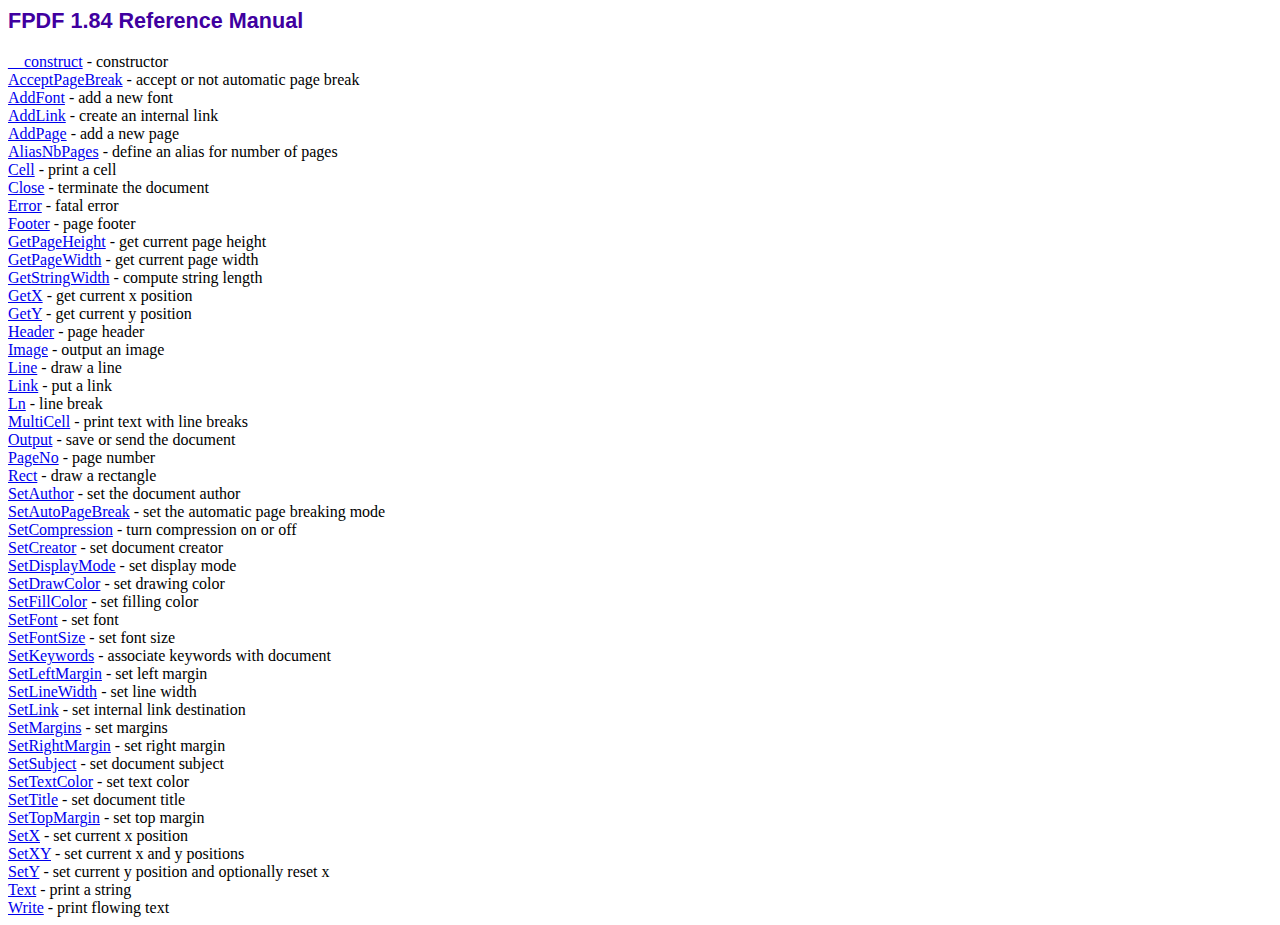
<file: PHP_EVA_1/Crear_PDF/fpdf184/doc/index.htm>
<!DOCTYPE html PUBLIC "-//W3C//DTD HTML 4.01 Transitional//EN">
<html>
<head>
<meta http-equiv="Content-Type" content="text/html; charset=ISO-8859-1">
<title>FPDF 1.84 Reference Manual</title>
<link type="text/css" rel="stylesheet" href="../fpdf.css">
</head>
<body>
<h1>FPDF 1.84 Reference Manual</h1>
<a href="__construct.htm">__construct</a> - constructor<br>
<a href="acceptpagebreak.htm">AcceptPageBreak</a> - accept or not automatic page break<br>
<a href="addfont.htm">AddFont</a> - add a new font<br>
<a href="addlink.htm">AddLink</a> - create an internal link<br>
<a href="addpage.htm">AddPage</a> - add a new page<br>
<a href="aliasnbpages.htm">AliasNbPages</a> - define an alias for number of pages<br>
<a href="cell.htm">Cell</a> - print a cell<br>
<a href="close.htm">Close</a> - terminate the document<br>
<a href="error.htm">Error</a> - fatal error<br>
<a href="footer.htm">Footer</a> - page footer<br>
<a href="getpageheight.htm">GetPageHeight</a> - get current page height<br>
<a href="getpagewidth.htm">GetPageWidth</a> - get current page width<br>
<a href="getstringwidth.htm">GetStringWidth</a> - compute string length<br>
<a href="getx.htm">GetX</a> - get current x position<br>
<a href="gety.htm">GetY</a> - get current y position<br>
<a href="header.htm">Header</a> - page header<br>
<a href="image.htm">Image</a> - output an image<br>
<a href="line.htm">Line</a> - draw a line<br>
<a href="link.htm">Link</a> - put a link<br>
<a href="ln.htm">Ln</a> - line break<br>
<a href="multicell.htm">MultiCell</a> - print text with line breaks<br>
<a href="output.htm">Output</a> - save or send the document<br>
<a href="pageno.htm">PageNo</a> - page number<br>
<a href="rect.htm">Rect</a> - draw a rectangle<br>
<a href="setauthor.htm">SetAuthor</a> - set the document author<br>
<a href="setautopagebreak.htm">SetAutoPageBreak</a> - set the automatic page breaking mode<br>
<a href="setcompression.htm">SetCompression</a> - turn compression on or off<br>
<a href="setcreator.htm">SetCreator</a> - set document creator<br>
<a href="setdisplaymode.htm">SetDisplayMode</a> - set display mode<br>
<a href="setdrawcolor.htm">SetDrawColor</a> - set drawing color<br>
<a href="setfillcolor.htm">SetFillColor</a> - set filling color<br>
<a href="setfont.htm">SetFont</a> - set font<br>
<a href="setfontsize.htm">SetFontSize</a> - set font size<br>
<a href="setkeywords.htm">SetKeywords</a> - associate keywords with document<br>
<a href="setleftmargin.htm">SetLeftMargin</a> - set left margin<br>
<a href="setlinewidth.htm">SetLineWidth</a> - set line width<br>
<a href="setlink.htm">SetLink</a> - set internal link destination<br>
<a href="setmargins.htm">SetMargins</a> - set margins<br>
<a href="setrightmargin.htm">SetRightMargin</a> - set right margin<br>
<a href="setsubject.htm">SetSubject</a> - set document subject<br>
<a href="settextcolor.htm">SetTextColor</a> - set text color<br>
<a href="settitle.htm">SetTitle</a> - set document title<br>
<a href="settopmargin.htm">SetTopMargin</a> - set top margin<br>
<a href="setx.htm">SetX</a> - set current x position<br>
<a href="setxy.htm">SetXY</a> - set current x and y positions<br>
<a href="sety.htm">SetY</a> - set current y position and optionally reset x<br>
<a href="text.htm">Text</a> - print a string<br>
<a href="write.htm">Write</a> - print flowing text<br>
</body>
</html>
</file>
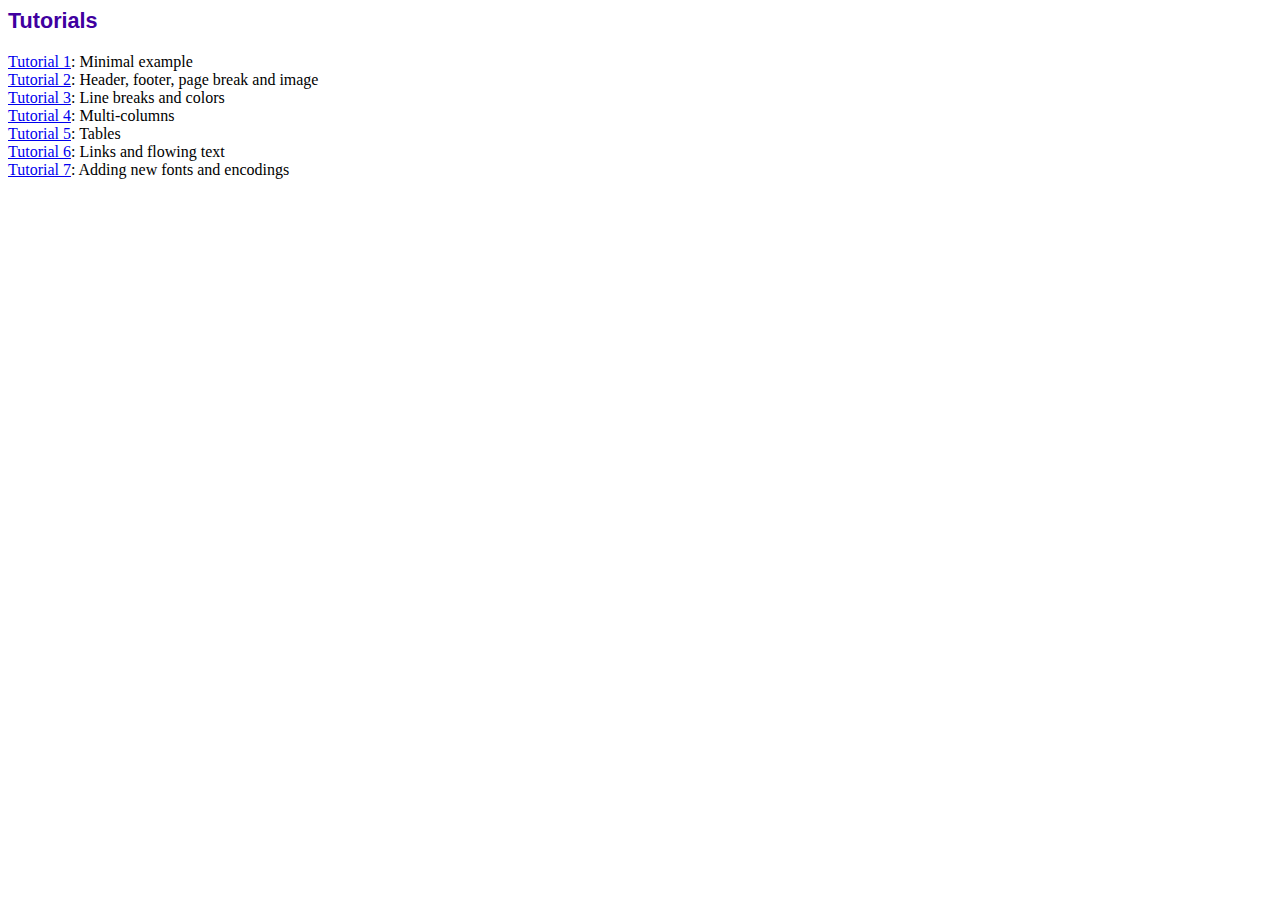
<file: PHP_EVA_1/Crear_PDF/fpdf184/tutorial/index.htm>
<!DOCTYPE html PUBLIC "-//W3C//DTD HTML 4.01 Transitional//EN">
<html>
<head>
<meta http-equiv="Content-Type" content="text/html; charset=ISO-8859-1">
<title>Tutorials</title>
<link type="text/css" rel="stylesheet" href="../fpdf.css">
</head>
<body>
<h1>Tutorials</h1>
<ul style="list-style-type:none; margin-left:0; padding-left:0">
<li><a href="tuto1.htm">Tutorial 1</a>: Minimal example</li>
<li><a href="tuto2.htm">Tutorial 2</a>: Header, footer, page break and image</li>
<li><a href="tuto3.htm">Tutorial 3</a>: Line breaks and colors</li>
<li><a href="tuto4.htm">Tutorial 4</a>: Multi-columns</li>
<li><a href="tuto5.htm">Tutorial 5</a>: Tables</li>
<li><a href="tuto6.htm">Tutorial 6</a>: Links and flowing text</li>
<li><a href="tuto7.htm">Tutorial 7</a>: Adding new fonts and encodings</li>
</ul>
</body>
</html>
</file>
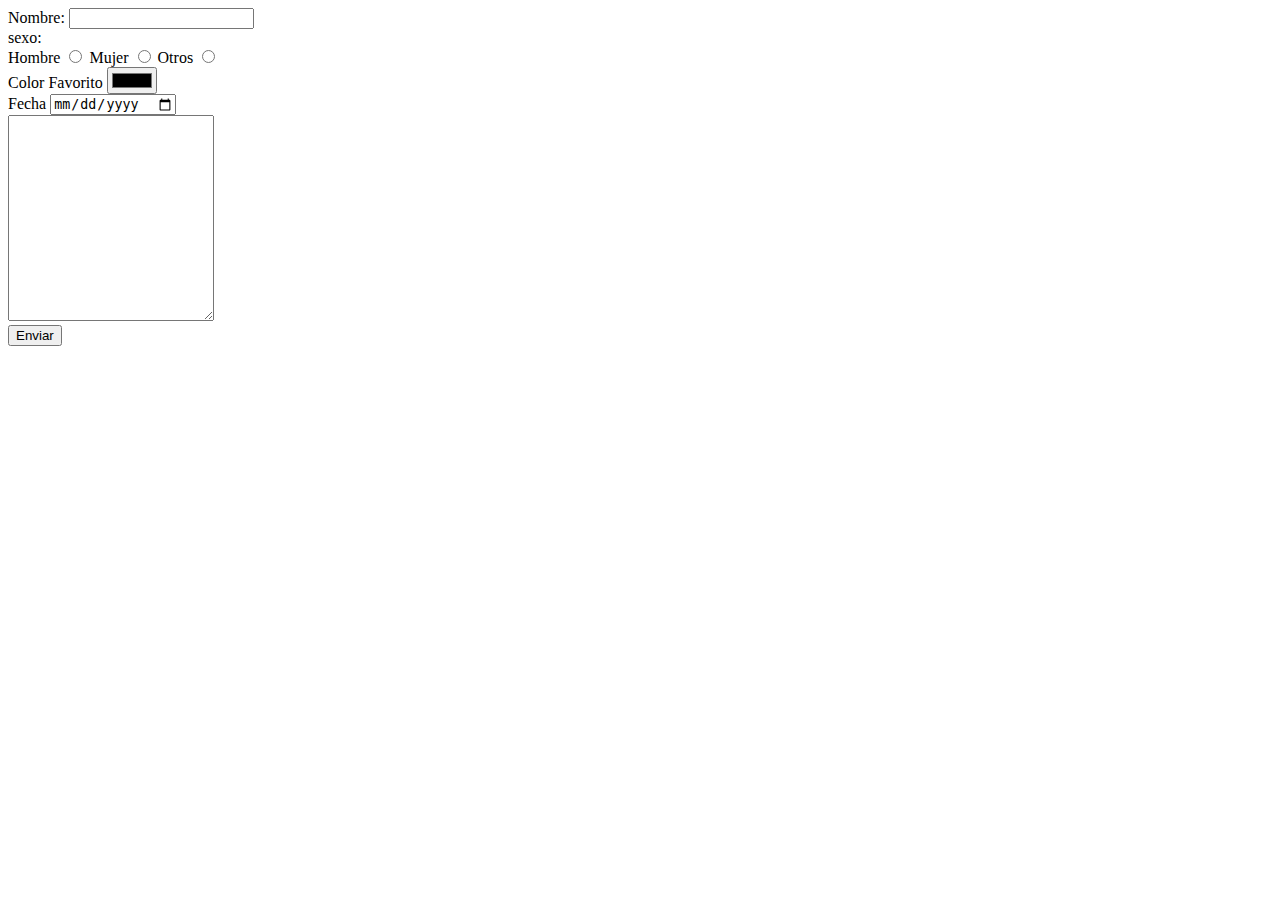
<file: Ejemplos_Pruebas/Formularios/formulario.html>
<!DOCTYPE html>
<html lang="en">
<head>
    <meta charset="UTF-8">
    <meta http-equiv="X-UA-Compatible" content="IE=edge">
    <meta name="viewport" content="width=device-width, initial-scale=1.0">
    <title>Document</title>
</head>
<body>
        <form action="" method="get">
            Nombre: <input type="text" name="nombre" value="" id="nombre"/><br>
            <label>sexo:<br>
                    Hombre <input type="radio" name="sexo" value="">
                    Mujer <input type="radio" name="sexo" value="">
                    Otros <input type="radio" name="sexo" value="">
            </label><br>
            Color Favorito <input type="color" name="colorFavorito" value=""><br>
            Fecha <input type="date" name="Fechas" value=""><br>
            <Textarea style="width:200px; height:200px;"></Textarea><br>
            <input type="submit" value="Enviar">
        </form>
</body>
</html>
</file>
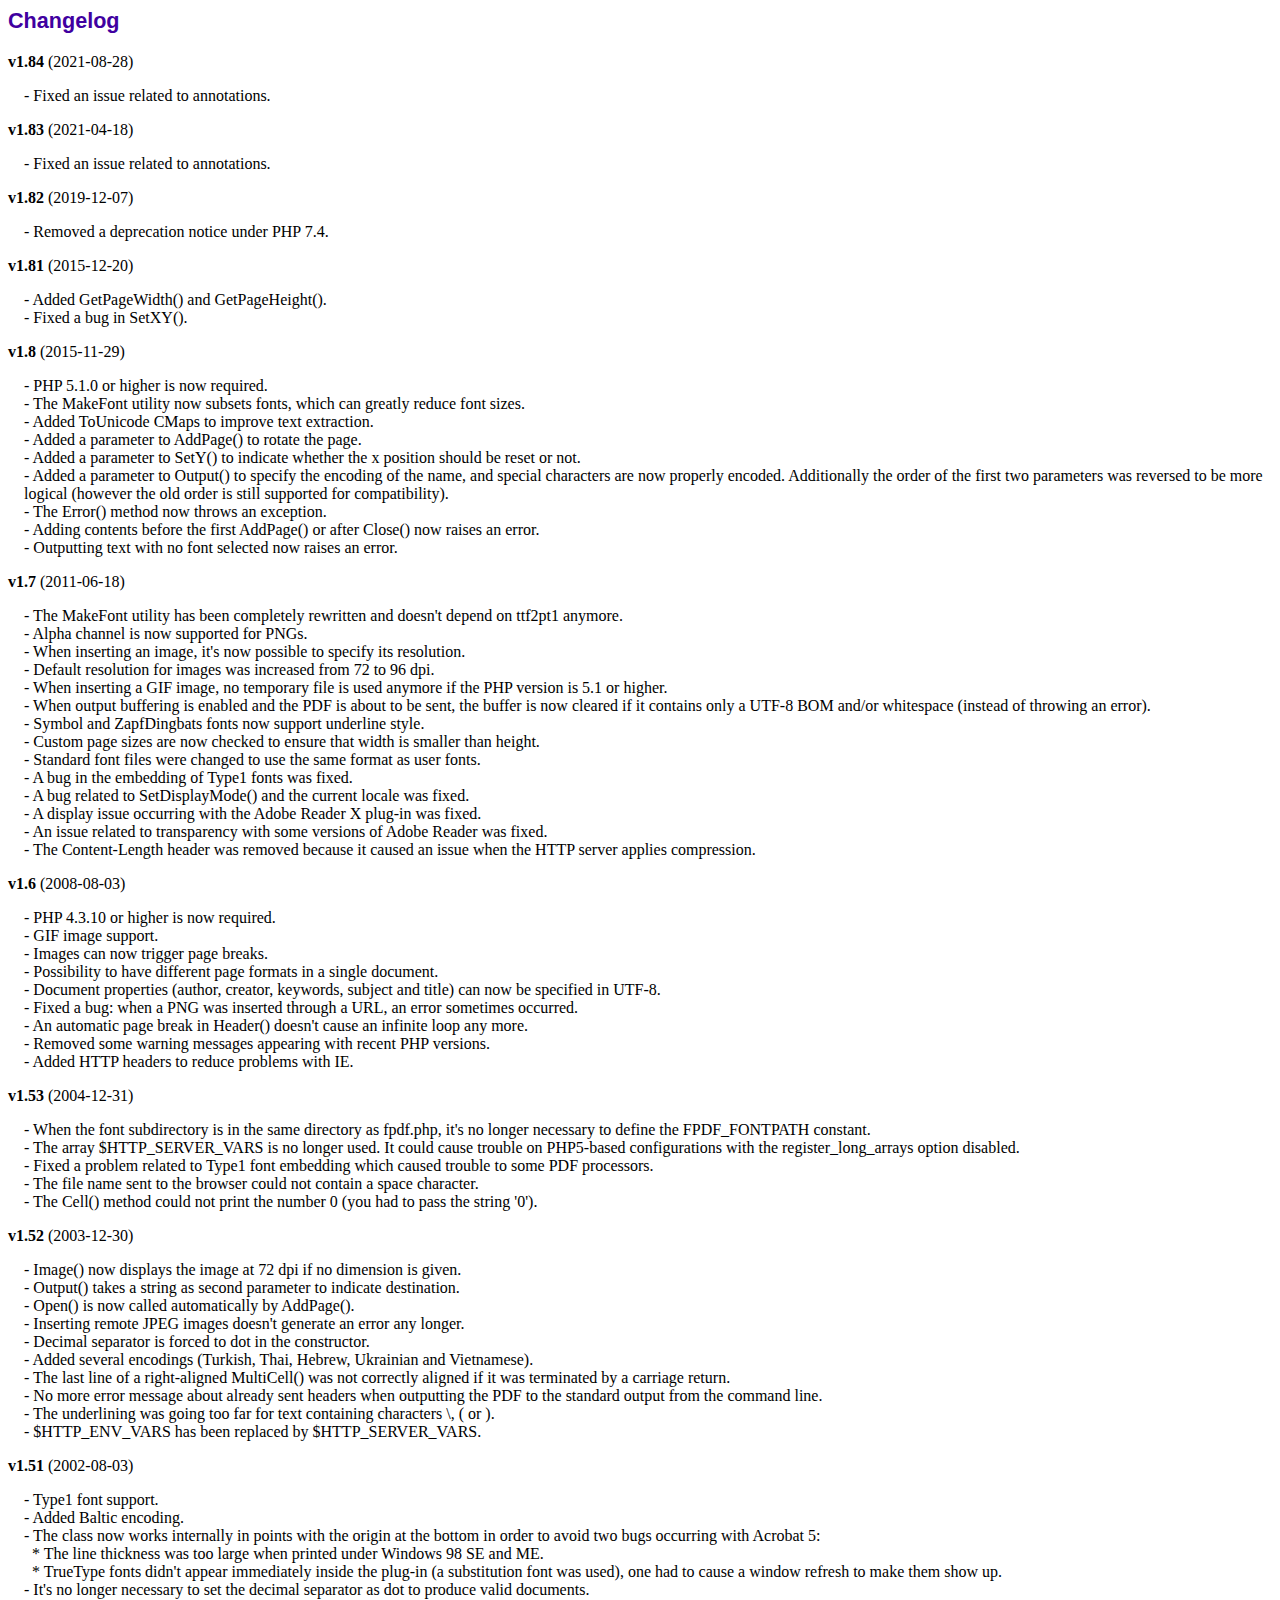
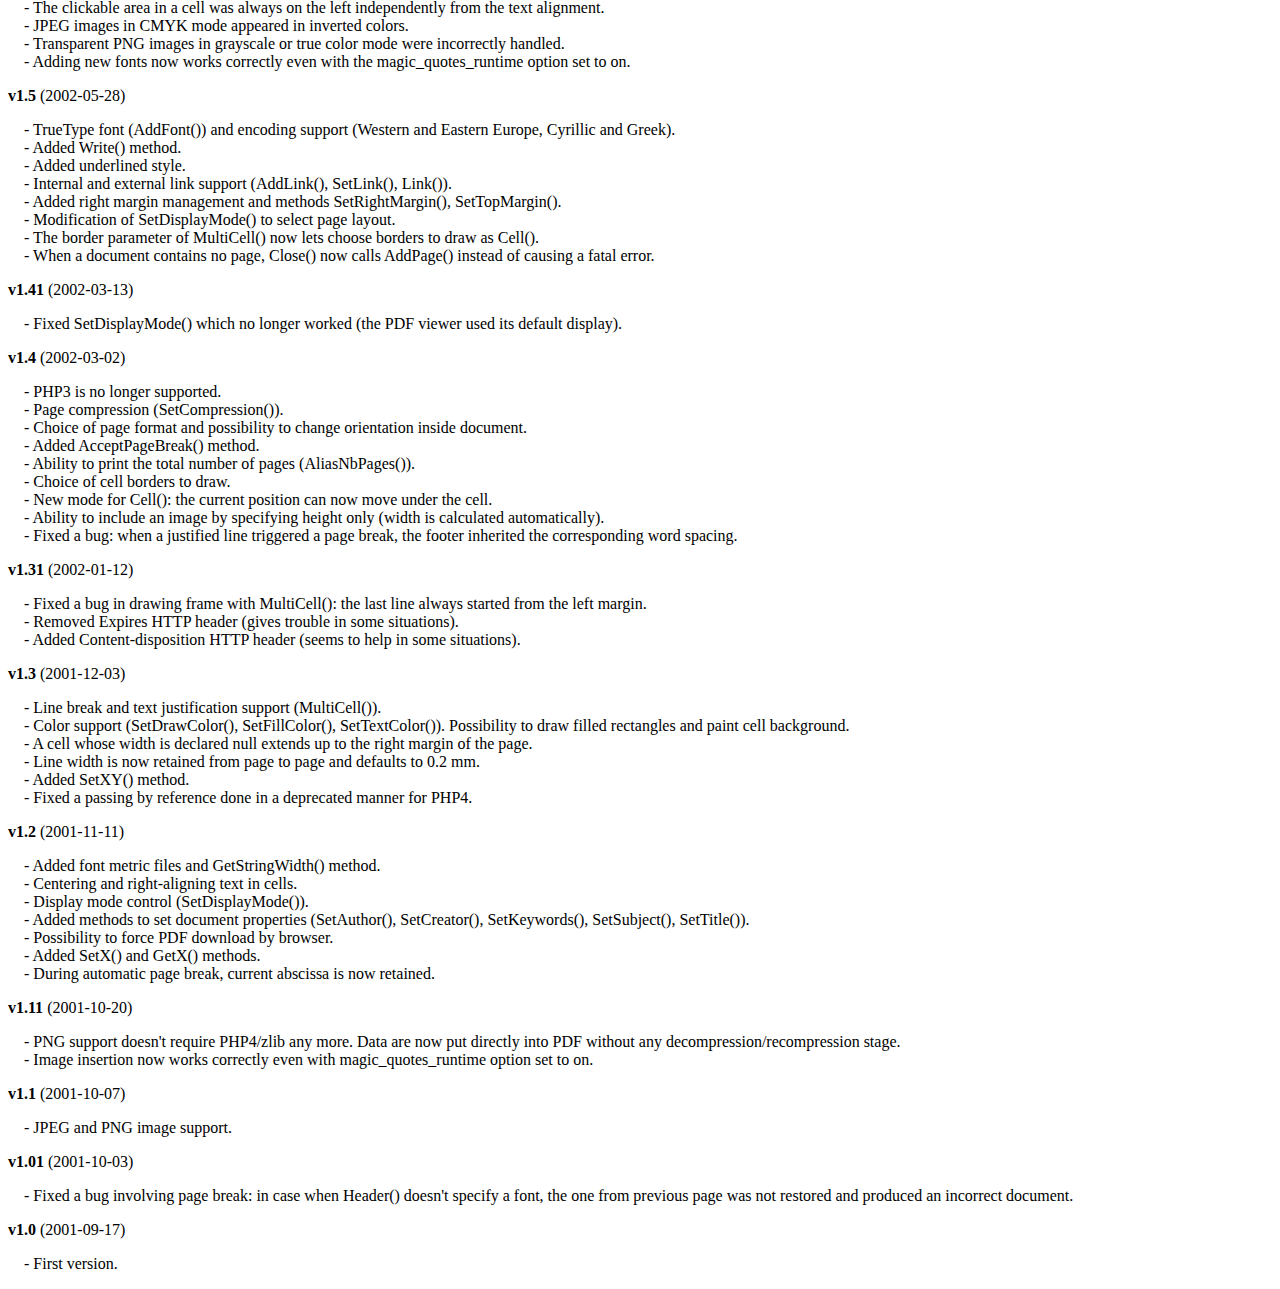
<file: PHP_EVA_1/Crear_PDF/fpdf184/changelog.htm>
<!DOCTYPE html PUBLIC "-//W3C//DTD HTML 4.01 Transitional//EN">
<html>
<head>
<meta http-equiv="Content-Type" content="text/html; charset=ISO-8859-1">
<title>Changelog</title>
<link type="text/css" rel="stylesheet" href="fpdf.css">
<style type="text/css">
dd {margin:1em 0 1em 1em}
</style>
</head>
<body>
<h1>Changelog</h1>
<dl>
<dt><strong>v1.84</strong> (2021-08-28)</dt>
<dd>
- Fixed an issue related to annotations.<br>
</dd>
<dt><strong>v1.83</strong> (2021-04-18)</dt>
<dd>
- Fixed an issue related to annotations.<br>
</dd>
<dt><strong>v1.82</strong> (2019-12-07)</dt>
<dd>
- Removed a deprecation notice under PHP 7.4.<br>
</dd>
<dt><strong>v1.81</strong> (2015-12-20)</dt>
<dd>
- Added GetPageWidth() and GetPageHeight().<br>
- Fixed a bug in SetXY().<br>
</dd>
<dt><strong>v1.8</strong> (2015-11-29)</dt>
<dd>
- PHP 5.1.0 or higher is now required.<br>
- The MakeFont utility now subsets fonts, which can greatly reduce font sizes.<br>
- Added ToUnicode CMaps to improve text extraction.<br>
- Added a parameter to AddPage() to rotate the page.<br>
- Added a parameter to SetY() to indicate whether the x position should be reset or not.<br>
- Added a parameter to Output() to specify the encoding of the name, and special characters are now properly encoded. Additionally the order of the first two parameters was reversed to be more logical (however the old order is still supported for compatibility).<br>
- The Error() method now throws an exception.<br>
- Adding contents before the first AddPage() or after Close() now raises an error.<br>
- Outputting text with no font selected now raises an error.<br>
</dd>
<dt><strong>v1.7</strong> (2011-06-18)</dt>
<dd>
- The MakeFont utility has been completely rewritten and doesn't depend on ttf2pt1 anymore.<br>
- Alpha channel is now supported for PNGs.<br>
- When inserting an image, it's now possible to specify its resolution.<br>
- Default resolution for images was increased from 72 to 96 dpi.<br>
- When inserting a GIF image, no temporary file is used anymore if the PHP version is 5.1 or higher.<br>
- When output buffering is enabled and the PDF is about to be sent, the buffer is now cleared if it contains only a UTF-8 BOM and/or whitespace (instead of throwing an error).<br>
- Symbol and ZapfDingbats fonts now support underline style.<br>
- Custom page sizes are now checked to ensure that width is smaller than height.<br>
- Standard font files were changed to use the same format as user fonts.<br>
- A bug in the embedding of Type1 fonts was fixed.<br>
- A bug related to SetDisplayMode() and the current locale was fixed.<br>
- A display issue occurring with the Adobe Reader X plug-in was fixed.<br>
- An issue related to transparency with some versions of Adobe Reader was fixed.<br>
- The Content-Length header was removed because it caused an issue when the HTTP server applies compression.<br>
</dd>
<dt><strong>v1.6</strong> (2008-08-03)</dt>
<dd>
- PHP 4.3.10 or higher is now required.<br>
- GIF image support.<br>
- Images can now trigger page breaks.<br>
- Possibility to have different page formats in a single document.<br>
- Document properties (author, creator, keywords, subject and title) can now be specified in UTF-8.<br>
- Fixed a bug: when a PNG was inserted through a URL, an error sometimes occurred.<br>
- An automatic page break in Header() doesn't cause an infinite loop any more.<br>
- Removed some warning messages appearing with recent PHP versions.<br>
- Added HTTP headers to reduce problems with IE.<br>
</dd>
<dt><strong>v1.53</strong> (2004-12-31)</dt>
<dd>
- When the font subdirectory is in the same directory as fpdf.php, it's no longer necessary to define the FPDF_FONTPATH constant.<br>
- The array $HTTP_SERVER_VARS is no longer used. It could cause trouble on PHP5-based configurations with the register_long_arrays option disabled.<br>
- Fixed a problem related to Type1 font embedding which caused trouble to some PDF processors.<br>
- The file name sent to the browser could not contain a space character.<br>
- The Cell() method could not print the number 0 (you had to pass the string '0').<br>
</dd>
<dt><strong>v1.52</strong> (2003-12-30)</dt>
<dd>
- Image() now displays the image at 72 dpi if no dimension is given.<br>
- Output() takes a string as second parameter to indicate destination.<br>
- Open() is now called automatically by AddPage().<br>
- Inserting remote JPEG images doesn't generate an error any longer.<br>
- Decimal separator is forced to dot in the constructor.<br>
- Added several encodings (Turkish, Thai, Hebrew, Ukrainian and Vietnamese).<br>
- The last line of a right-aligned MultiCell() was not correctly aligned if it was terminated by a carriage return.<br>
- No more error message about already sent headers when outputting the PDF to the standard output from the command line.<br>
- The underlining was going too far for text containing characters \, ( or ).<br>
- $HTTP_ENV_VARS has been replaced by $HTTP_SERVER_VARS.<br>
</dd>
<dt><strong>v1.51</strong> (2002-08-03)</dt>
<dd>
- Type1 font support.<br>
- Added Baltic encoding.<br>
- The class now works internally in points with the origin at the bottom in order to avoid two bugs occurring with Acrobat 5:<br>&nbsp;&nbsp;* The line thickness was too large when printed under Windows 98 SE and ME.<br>&nbsp;&nbsp;* TrueType fonts didn't appear immediately inside the plug-in (a substitution font was used), one had to cause a window refresh to make them show up.<br>
- It's no longer necessary to set the decimal separator as dot to produce valid documents.<br>
- The clickable area in a cell was always on the left independently from the text alignment.<br>
- JPEG images in CMYK mode appeared in inverted colors.<br>
- Transparent PNG images in grayscale or true color mode were incorrectly handled.<br>
- Adding new fonts now works correctly even with the magic_quotes_runtime option set to on.<br>
</dd>
<dt><strong>v1.5</strong> (2002-05-28)</dt>
<dd>
- TrueType font (AddFont()) and encoding support (Western and Eastern Europe, Cyrillic and Greek).<br>
- Added Write() method.<br>
- Added underlined style.<br>
- Internal and external link support (AddLink(), SetLink(), Link()).<br>
- Added right margin management and methods SetRightMargin(), SetTopMargin().<br>
- Modification of SetDisplayMode() to select page layout.<br>
- The border parameter of MultiCell() now lets choose borders to draw as Cell().<br>
- When a document contains no page, Close() now calls AddPage() instead of causing a fatal error.<br>
</dd>
<dt><strong>v1.41</strong> (2002-03-13)</dt>
<dd>
- Fixed SetDisplayMode() which no longer worked (the PDF viewer used its default display).<br>
</dd>
<dt><strong>v1.4</strong> (2002-03-02)</dt>
<dd>
- PHP3 is no longer supported.<br>
- Page compression (SetCompression()).<br>
- Choice of page format and possibility to change orientation inside document.<br>
- Added AcceptPageBreak() method.<br>
- Ability to print the total number of pages (AliasNbPages()).<br>
- Choice of cell borders to draw.<br>
- New mode for Cell(): the current position can now move under the cell.<br>
- Ability to include an image by specifying height only (width is calculated automatically).<br>
- Fixed a bug: when a justified line triggered a page break, the footer inherited the corresponding word spacing.<br>
</dd>
<dt><strong>v1.31</strong> (2002-01-12)</dt>
<dd>
- Fixed a bug in drawing frame with MultiCell(): the last line always started from the left margin.<br>
- Removed Expires HTTP header (gives trouble in some situations).<br>
- Added Content-disposition HTTP header (seems to help in some situations).<br>
</dd>
<dt><strong>v1.3</strong> (2001-12-03)</dt>
<dd>
- Line break and text justification support (MultiCell()).<br>
- Color support (SetDrawColor(), SetFillColor(), SetTextColor()). Possibility to draw filled rectangles and paint cell background.<br>
- A cell whose width is declared null extends up to the right margin of the page.<br>
- Line width is now retained from page to page and defaults to 0.2 mm.<br>
- Added SetXY() method.<br>
- Fixed a passing by reference done in a deprecated manner for PHP4.<br>
</dd>
<dt><strong>v1.2</strong> (2001-11-11)</dt>
<dd>
- Added font metric files and GetStringWidth() method.<br>
- Centering and right-aligning text in cells.<br>
- Display mode control (SetDisplayMode()).<br>
- Added methods to set document properties (SetAuthor(), SetCreator(), SetKeywords(), SetSubject(), SetTitle()).<br>
- Possibility to force PDF download by browser.<br>
- Added SetX() and GetX() methods.<br>
- During automatic page break, current abscissa is now retained.<br>
</dd>
<dt><strong>v1.11</strong> (2001-10-20)</dt>
<dd>
- PNG support doesn't require PHP4/zlib any more. Data are now put directly into PDF without any decompression/recompression stage.<br>
- Image insertion now works correctly even with magic_quotes_runtime option set to on.<br>
</dd>
<dt><strong>v1.1</strong> (2001-10-07)</dt>
<dd>
- JPEG and PNG image support.<br>
</dd>
<dt><strong>v1.01</strong> (2001-10-03)</dt>
<dd>
- Fixed a bug involving page break: in case when Header() doesn't specify a font, the one from previous page was not restored and produced an incorrect document.<br>
</dd>
<dt><strong>v1.0</strong> (2001-09-17)</dt>
<dd>
- First version.<br>
</dd>
</dl>
</body>
</html>
</file>
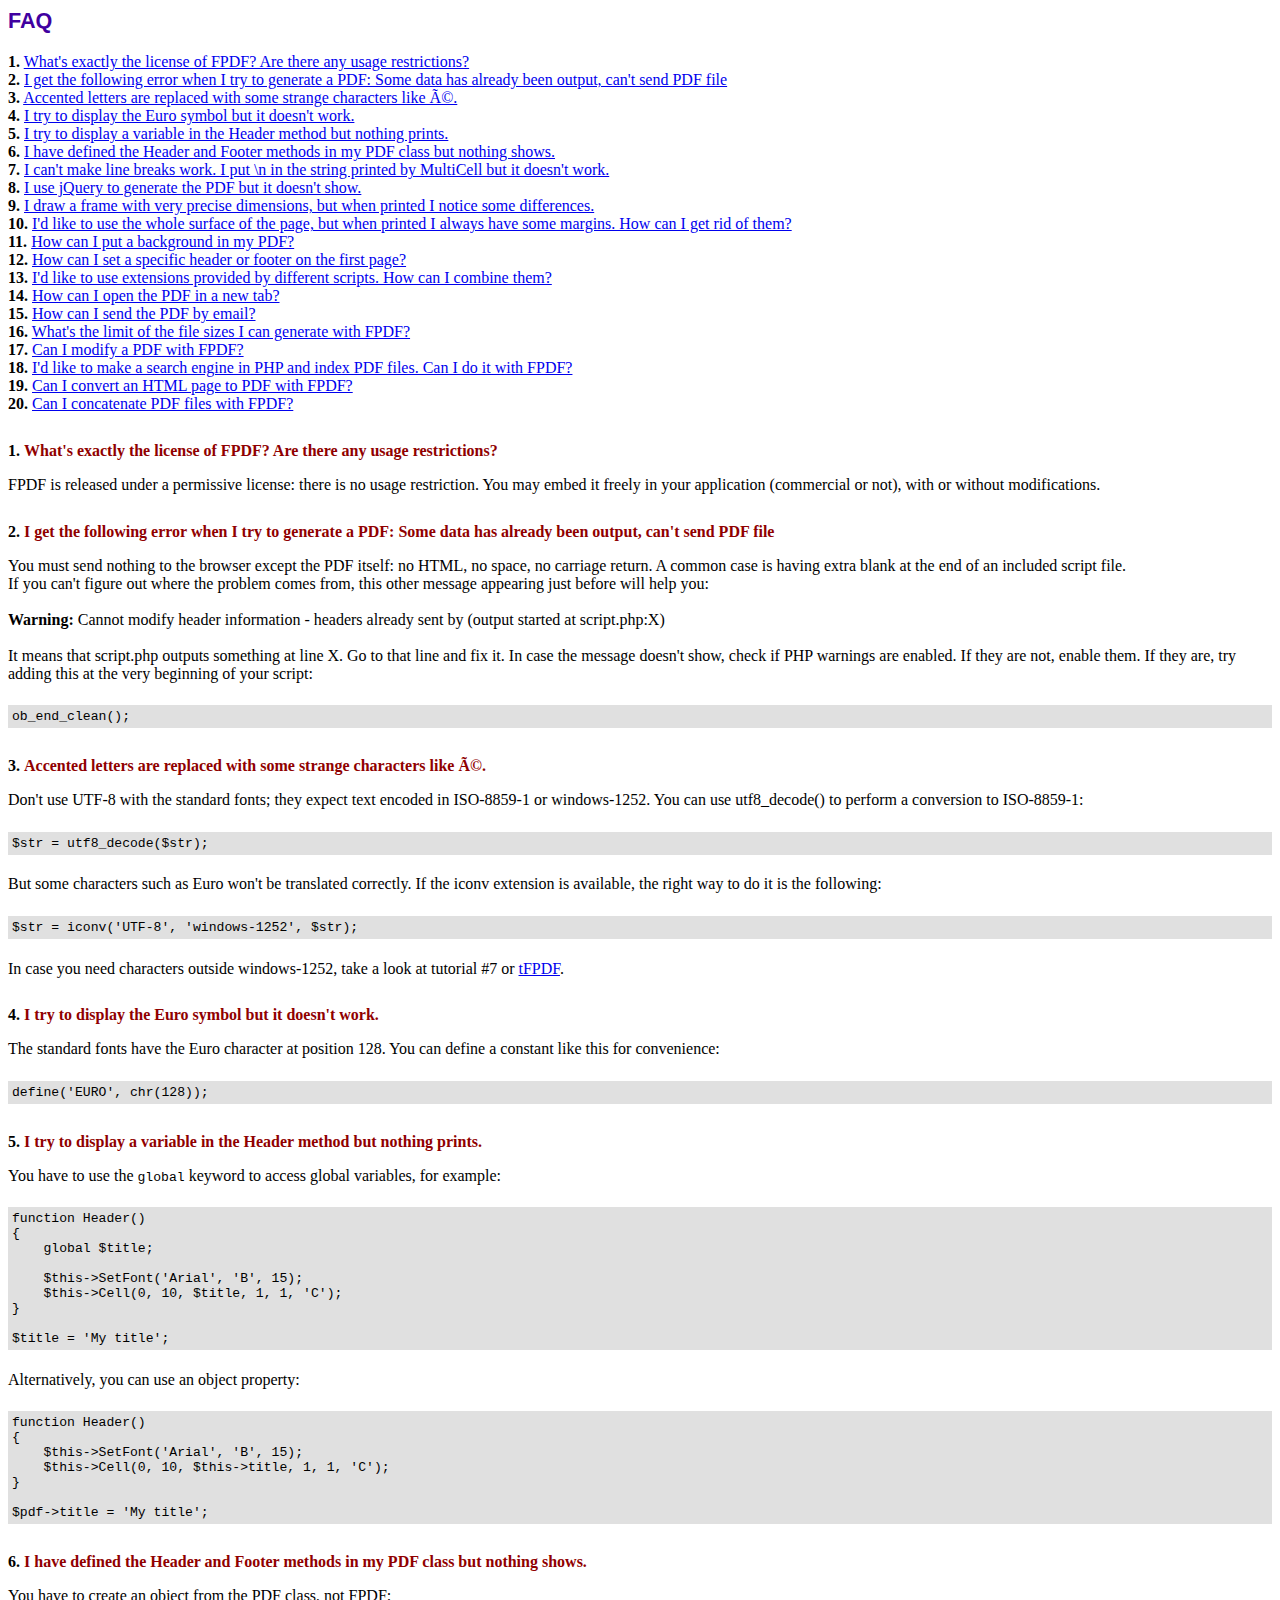
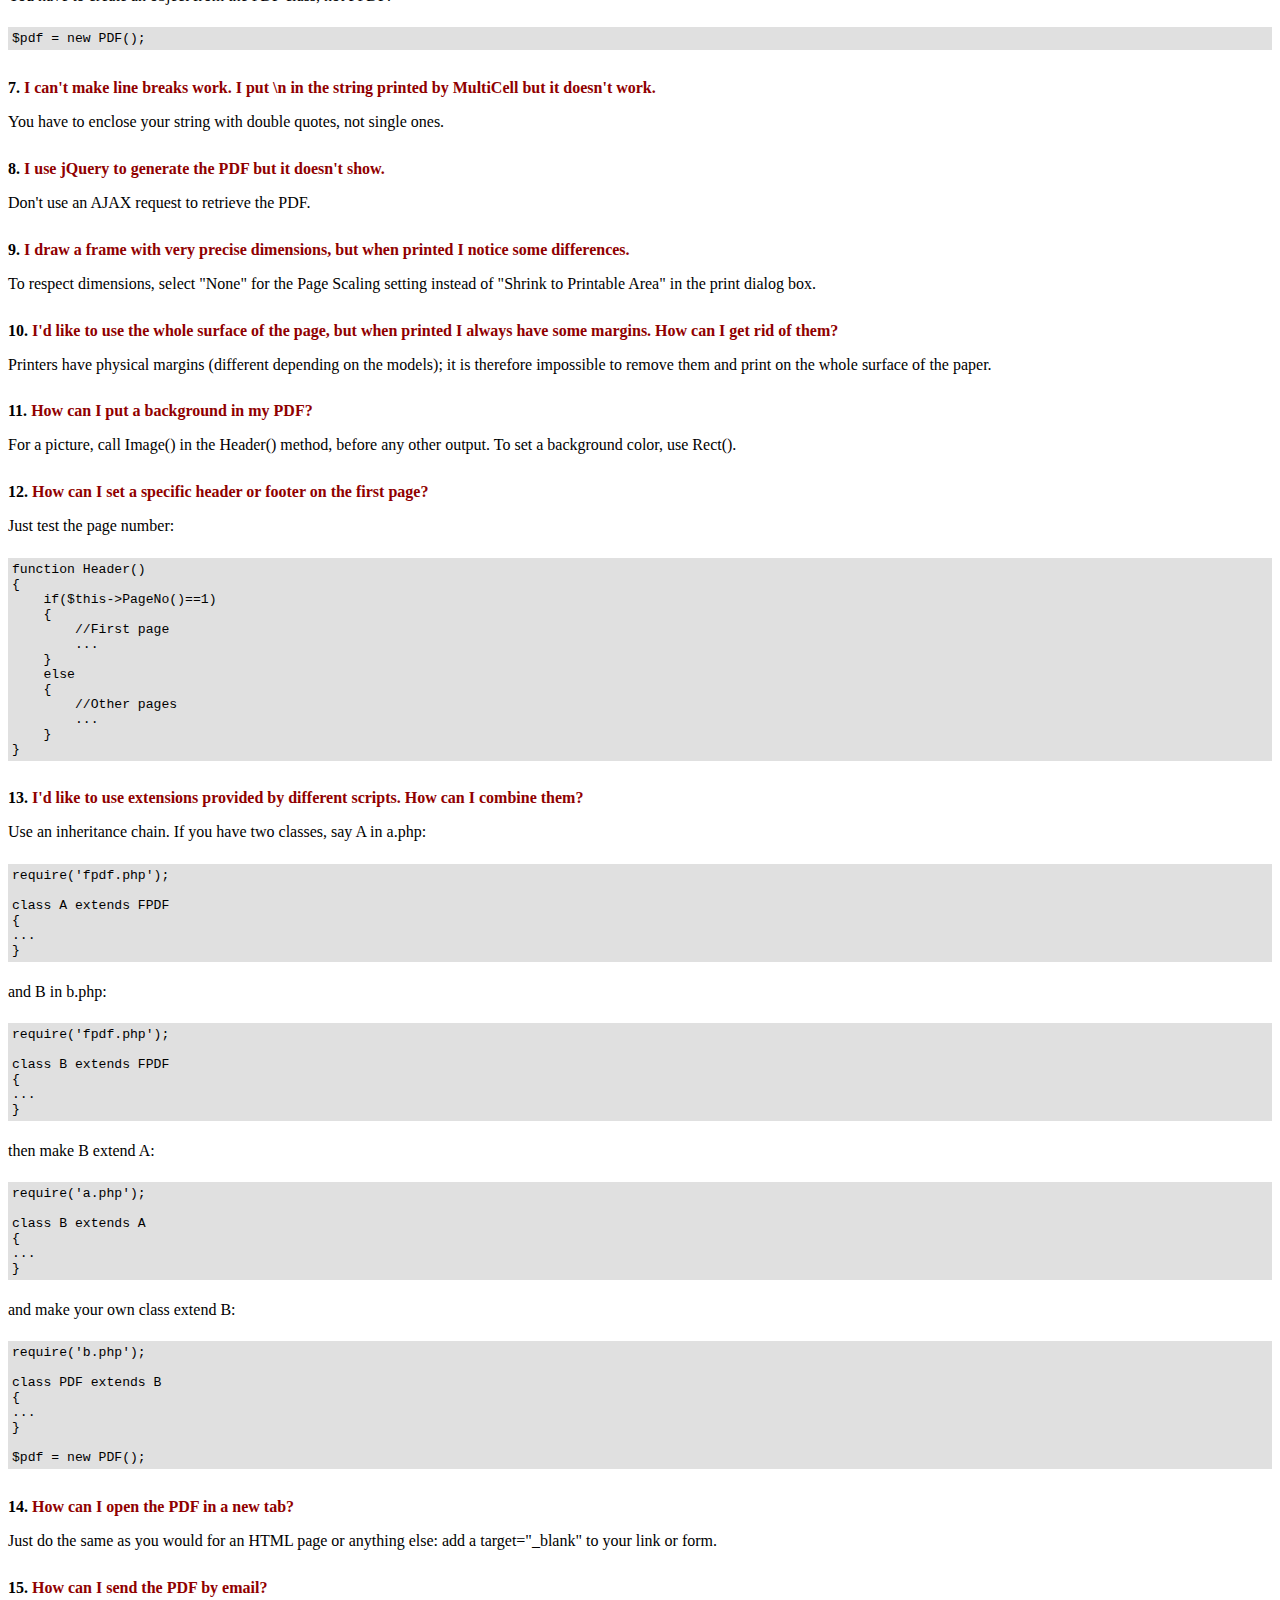
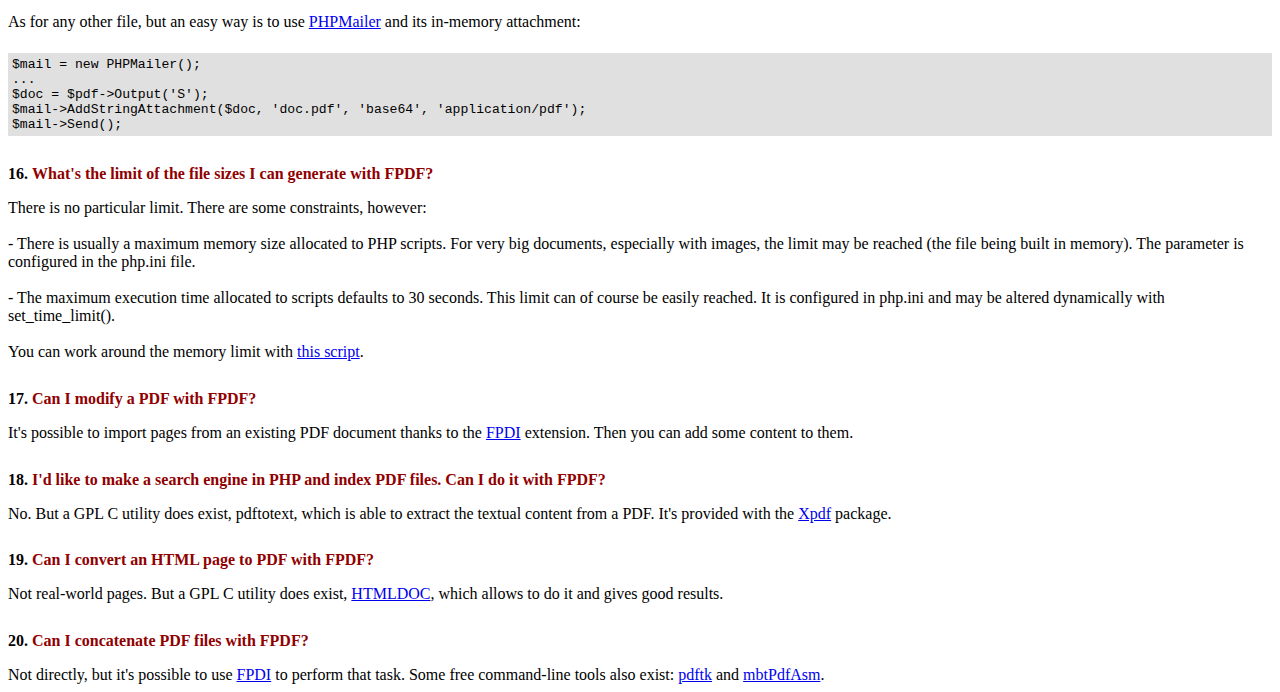
<file: PHP_EVA_1/Crear_PDF/fpdf184/FAQ.htm>
<!DOCTYPE html PUBLIC "-//W3C//DTD HTML 4.01 Transitional//EN">
<html>
<head>
<meta http-equiv="Content-Type" content="text/html; charset=ISO-8859-1">
<title>FAQ</title>
<link type="text/css" rel="stylesheet" href="fpdf.css">
<style type="text/css">
ul {list-style-type:none; margin:0; padding:0}
ul#answers li {margin-top:1.8em}
.question {font-weight:bold; color:#900000}
</style>
</head>
<body>
<h1>FAQ</h1>
<ul>
<li><b>1.</b> <a href='#q1'>What's exactly the license of FPDF? Are there any usage restrictions?</a></li>
<li><b>2.</b> <a href='#q2'>I get the following error when I try to generate a PDF: Some data has already been output, can't send PDF file</a></li>
<li><b>3.</b> <a href='#q3'>Accented letters are replaced with some strange characters like é.</a></li>
<li><b>4.</b> <a href='#q4'>I try to display the Euro symbol but it doesn't work.</a></li>
<li><b>5.</b> <a href='#q5'>I try to display a variable in the Header method but nothing prints.</a></li>
<li><b>6.</b> <a href='#q6'>I have defined the Header and Footer methods in my PDF class but nothing shows.</a></li>
<li><b>7.</b> <a href='#q7'>I can't make line breaks work. I put \n in the string printed by MultiCell but it doesn't work.</a></li>
<li><b>8.</b> <a href='#q8'>I use jQuery to generate the PDF but it doesn't show.</a></li>
<li><b>9.</b> <a href='#q9'>I draw a frame with very precise dimensions, but when printed I notice some differences.</a></li>
<li><b>10.</b> <a href='#q10'>I'd like to use the whole surface of the page, but when printed I always have some margins. How can I get rid of them?</a></li>
<li><b>11.</b> <a href='#q11'>How can I put a background in my PDF?</a></li>
<li><b>12.</b> <a href='#q12'>How can I set a specific header or footer on the first page?</a></li>
<li><b>13.</b> <a href='#q13'>I'd like to use extensions provided by different scripts. How can I combine them?</a></li>
<li><b>14.</b> <a href='#q14'>How can I open the PDF in a new tab?</a></li>
<li><b>15.</b> <a href='#q15'>How can I send the PDF by email?</a></li>
<li><b>16.</b> <a href='#q16'>What's the limit of the file sizes I can generate with FPDF?</a></li>
<li><b>17.</b> <a href='#q17'>Can I modify a PDF with FPDF?</a></li>
<li><b>18.</b> <a href='#q18'>I'd like to make a search engine in PHP and index PDF files. Can I do it with FPDF?</a></li>
<li><b>19.</b> <a href='#q19'>Can I convert an HTML page to PDF with FPDF?</a></li>
<li><b>20.</b> <a href='#q20'>Can I concatenate PDF files with FPDF?</a></li>
</ul>

<ul id='answers'>
<li id='q1'>
<p><b>1.</b> <span class='question'>What's exactly the license of FPDF? Are there any usage restrictions?</span></p>
FPDF is released under a permissive license: there is no usage restriction. You may embed it
freely in your application (commercial or not), with or without modifications.
</li>

<li id='q2'>
<p><b>2.</b> <span class='question'>I get the following error when I try to generate a PDF: Some data has already been output, can't send PDF file</span></p>
You must send nothing to the browser except the PDF itself: no HTML, no space, no carriage return. A common
case is having extra blank at the end of an included script file.<br>
If you can't figure out where the problem comes from, this other message appearing just before will help you:<br>
<br>
<b>Warning:</b> Cannot modify header information - headers already sent by (output started at script.php:X)<br>
<br>
It means that script.php outputs something at line X. Go to that line and fix it.
In case the message doesn't show, check if PHP warnings are enabled. If they are not, enable them. If they are,
try adding this at the very beginning of your script:
<div class="doc-source">
<pre><code>ob_end_clean();</code></pre>
</div>
</li>

<li id='q3'>
<p><b>3.</b> <span class='question'>Accented letters are replaced with some strange characters like é.</span></p>
Don't use UTF-8 with the standard fonts; they expect text encoded in ISO-8859-1 or windows-1252.
You can use utf8_decode() to perform a conversion to ISO-8859-1:
<div class="doc-source">
<pre><code>$str = utf8_decode($str);</code></pre>
</div>
But some characters such as Euro won't be translated correctly. If the iconv extension is available, the
right way to do it is the following:
<div class="doc-source">
<pre><code>$str = iconv('UTF-8', 'windows-1252', $str);</code></pre>
</div>
In case you need characters outside windows-1252, take a look at tutorial #7 or
<a href="http://www.fpdf.org/?go=script&amp;id=92" target="_blank">tFPDF</a>.
</li>

<li id='q4'>
<p><b>4.</b> <span class='question'>I try to display the Euro symbol but it doesn't work.</span></p>
The standard fonts have the Euro character at position 128. You can define a constant like this
for convenience:
<div class="doc-source">
<pre><code>define('EURO', chr(128));</code></pre>
</div>
</li>

<li id='q5'>
<p><b>5.</b> <span class='question'>I try to display a variable in the Header method but nothing prints.</span></p>
You have to use the <code>global</code> keyword to access global variables, for example:
<div class="doc-source">
<pre><code>function Header()
{
    global $title;

    $this-&gt;SetFont('Arial', 'B', 15);
    $this-&gt;Cell(0, 10, $title, 1, 1, 'C');
}

$title = 'My title';</code></pre>
</div>
Alternatively, you can use an object property:
<div class="doc-source">
<pre><code>function Header()
{
    $this-&gt;SetFont('Arial', 'B', 15);
    $this-&gt;Cell(0, 10, $this-&gt;title, 1, 1, 'C');
}

$pdf-&gt;title = 'My title';</code></pre>
</div>
</li>

<li id='q6'>
<p><b>6.</b> <span class='question'>I have defined the Header and Footer methods in my PDF class but nothing shows.</span></p>
You have to create an object from the PDF class, not FPDF:
<div class="doc-source">
<pre><code>$pdf = new PDF();</code></pre>
</div>
</li>

<li id='q7'>
<p><b>7.</b> <span class='question'>I can't make line breaks work. I put \n in the string printed by MultiCell but it doesn't work.</span></p>
You have to enclose your string with double quotes, not single ones.
</li>

<li id='q8'>
<p><b>8.</b> <span class='question'>I use jQuery to generate the PDF but it doesn't show.</span></p>
Don't use an AJAX request to retrieve the PDF.
</li>

<li id='q9'>
<p><b>9.</b> <span class='question'>I draw a frame with very precise dimensions, but when printed I notice some differences.</span></p>
To respect dimensions, select "None" for the Page Scaling setting instead of "Shrink to Printable Area" in the print dialog box.
</li>

<li id='q10'>
<p><b>10.</b> <span class='question'>I'd like to use the whole surface of the page, but when printed I always have some margins. How can I get rid of them?</span></p>
Printers have physical margins (different depending on the models); it is therefore impossible to remove
them and print on the whole surface of the paper.
</li>

<li id='q11'>
<p><b>11.</b> <span class='question'>How can I put a background in my PDF?</span></p>
For a picture, call Image() in the Header() method, before any other output. To set a background color, use Rect().
</li>

<li id='q12'>
<p><b>12.</b> <span class='question'>How can I set a specific header or footer on the first page?</span></p>
Just test the page number:
<div class="doc-source">
<pre><code>function Header()
{
    if($this-&gt;PageNo()==1)
    {
        //First page
        ...
    }
    else
    {
        //Other pages
        ...
    }
}</code></pre>
</div>
</li>

<li id='q13'>
<p><b>13.</b> <span class='question'>I'd like to use extensions provided by different scripts. How can I combine them?</span></p>
Use an inheritance chain. If you have two classes, say A in a.php:
<div class="doc-source">
<pre><code>require('fpdf.php');

class A extends FPDF
{
...
}</code></pre>
</div>
and B in b.php:
<div class="doc-source">
<pre><code>require('fpdf.php');

class B extends FPDF
{
...
}</code></pre>
</div>
then make B extend A:
<div class="doc-source">
<pre><code>require('a.php');

class B extends A
{
...
}</code></pre>
</div>
and make your own class extend B:
<div class="doc-source">
<pre><code>require('b.php');

class PDF extends B
{
...
}

$pdf = new PDF();</code></pre>
</div>
</li>

<li id='q14'>
<p><b>14.</b> <span class='question'>How can I open the PDF in a new tab?</span></p>
Just do the same as you would for an HTML page or anything else: add a target="_blank" to your link or form.
</li>

<li id='q15'>
<p><b>15.</b> <span class='question'>How can I send the PDF by email?</span></p>
As for any other file, but an easy way is to use <a href="https://github.com/PHPMailer/PHPMailer" target="_blank">PHPMailer</a> and
its in-memory attachment:
<div class="doc-source">
<pre><code>$mail = new PHPMailer();
...
$doc = $pdf-&gt;Output('S');
$mail-&gt;AddStringAttachment($doc, 'doc.pdf', 'base64', 'application/pdf');
$mail-&gt;Send();</code></pre>
</div>
</li>

<li id='q16'>
<p><b>16.</b> <span class='question'>What's the limit of the file sizes I can generate with FPDF?</span></p>
There is no particular limit. There are some constraints, however:
<br>
<br>
- There is usually a maximum memory size allocated to PHP scripts. For very big documents,
especially with images, the limit may be reached (the file being built in memory). The
parameter is configured in the php.ini file.
<br>
<br>
- The maximum execution time allocated to scripts defaults to 30 seconds. This limit can of course
be easily reached. It is configured in php.ini and may be altered dynamically with set_time_limit().
<br>
<br>
You can work around the memory limit with <a href="http://www.fpdf.org/?go=script&amp;id=76" target="_blank">this script</a>.
</li>

<li id='q17'>
<p><b>17.</b> <span class='question'>Can I modify a PDF with FPDF?</span></p>
It's possible to import pages from an existing PDF document thanks to the
<a href="https://www.setasign.com/products/fpdi/about/" target="_blank">FPDI</a> extension.
Then you can add some content to them.
</li>

<li id='q18'>
<p><b>18.</b> <span class='question'>I'd like to make a search engine in PHP and index PDF files. Can I do it with FPDF?</span></p>
No. But a GPL C utility does exist, pdftotext, which is able to extract the textual content from a PDF.
It's provided with the <a href="https://www.xpdfreader.com" target="_blank">Xpdf</a> package.
</li>

<li id='q19'>
<p><b>19.</b> <span class='question'>Can I convert an HTML page to PDF with FPDF?</span></p>
Not real-world pages. But a GPL C utility does exist, <a href="https://www.msweet.org/htmldoc/" target="_blank">HTMLDOC</a>,
which allows to do it and gives good results.
</li>

<li id='q20'>
<p><b>20.</b> <span class='question'>Can I concatenate PDF files with FPDF?</span></p>
Not directly, but it's possible to use <a href="https://www.setasign.com/products/fpdi/demos/concatenate-fake/" target="_blank">FPDI</a>
to perform that task. Some free command-line tools also exist:
<a href="https://www.pdflabs.com/tools/pdftk-the-pdf-toolkit/" target="_blank">pdftk</a> and
<a href="http://thierry.schmit.free.fr/spip/spip.php?article15" target="_blank">mbtPdfAsm</a>.
</li>
</ul>
</body>
</html>
</file>
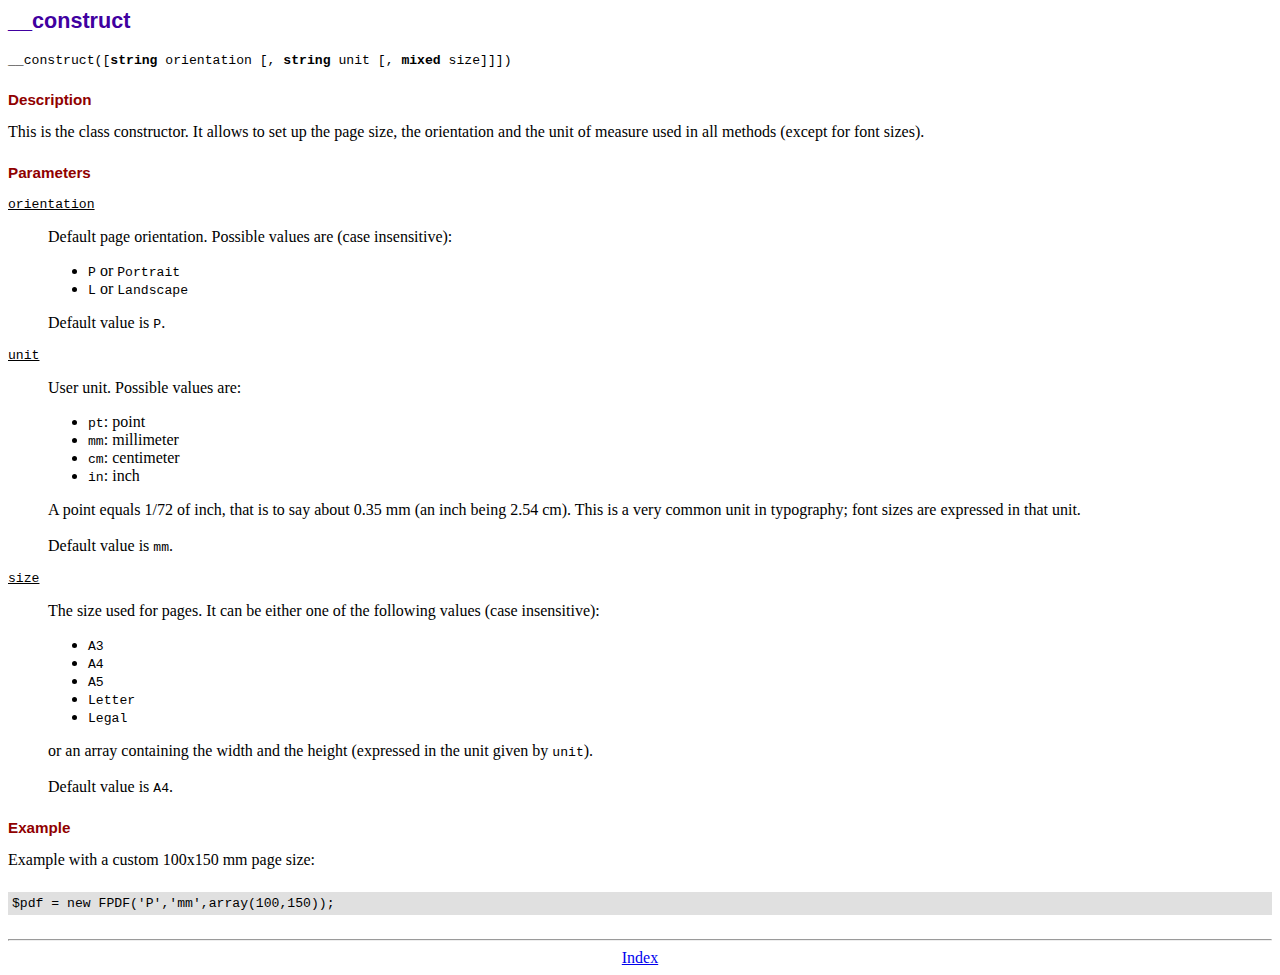
<file: PHP_EVA_1/Crear_PDF/fpdf184/doc/__construct.htm>
<!DOCTYPE html PUBLIC "-//W3C//DTD HTML 4.01 Transitional//EN">
<html>
<head>
<meta http-equiv="Content-Type" content="text/html; charset=ISO-8859-1">
<title>__construct</title>
<link type="text/css" rel="stylesheet" href="../fpdf.css">
</head>
<body>
<h1>__construct</h1>
<code>__construct([<b>string</b> orientation [, <b>string</b> unit [, <b>mixed</b> size]]])</code>
<h2>Description</h2>
This is the class constructor. It allows to set up the page size, the orientation and the
unit of measure used in all methods (except for font sizes).
<h2>Parameters</h2>
<dl class="param">
<dt><code>orientation</code></dt>
<dd>
Default page orientation. Possible values are (case insensitive):
<ul>
<li><code>P</code> or <code>Portrait</code></li>
<li><code>L</code> or <code>Landscape</code></li>
</ul>
Default value is <code>P</code>.
</dd>
<dt><code>unit</code></dt>
<dd>
User unit. Possible values are:
<ul>
<li><code>pt</code>: point</li>
<li><code>mm</code>: millimeter</li>
<li><code>cm</code>: centimeter</li>
<li><code>in</code>: inch</li>
</ul>
A point equals 1/72 of inch, that is to say about 0.35 mm (an inch being 2.54 cm). This
is a very common unit in typography; font sizes are expressed in that unit.
<br>
<br>
Default value is <code>mm</code>.
</dd>
<dt><code>size</code></dt>
<dd>
The size used for pages. It can be either one of the following values (case insensitive):
<ul>
<li><code>A3</code></li>
<li><code>A4</code></li>
<li><code>A5</code></li>
<li><code>Letter</code></li>
<li><code>Legal</code></li>
</ul>
or an array containing the width and the height (expressed in the unit given by <code>unit</code>).<br>
<br>
Default value is <code>A4</code>.
</dd>
</dl>
<h2>Example</h2>
Example with a custom 100x150 mm page size:
<div class="doc-source">
<pre><code>$pdf = new FPDF('P','mm',array(100,150));</code></pre>
</div>
<hr style="margin-top:1.5em">
<div style="text-align:center"><a href="index.htm">Index</a></div>
</body>
</html>
</file>
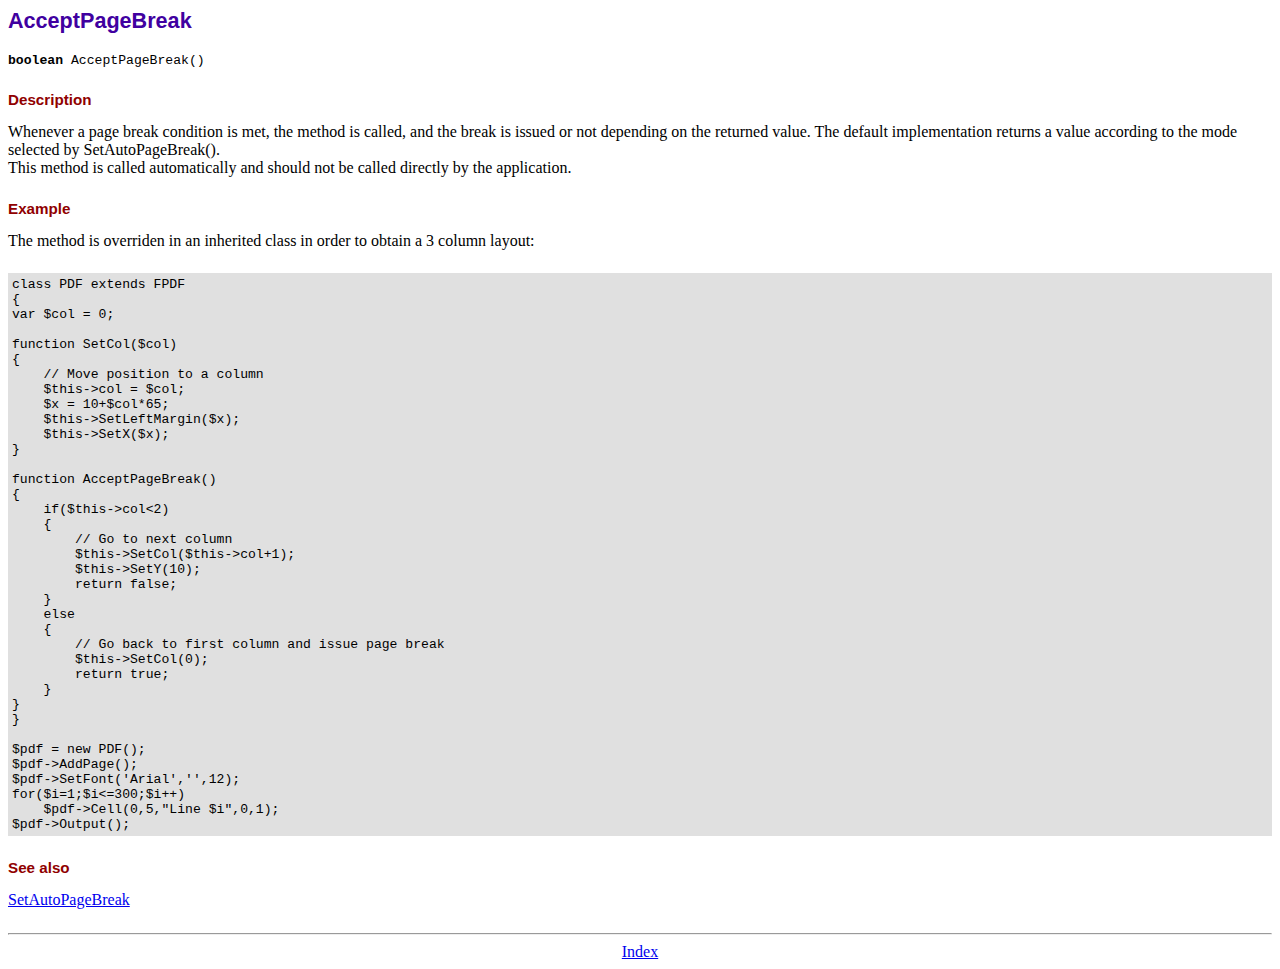
<file: PHP_EVA_1/Crear_PDF/fpdf184/doc/acceptpagebreak.htm>
<!DOCTYPE html PUBLIC "-//W3C//DTD HTML 4.01 Transitional//EN">
<html>
<head>
<meta http-equiv="Content-Type" content="text/html; charset=ISO-8859-1">
<title>AcceptPageBreak</title>
<link type="text/css" rel="stylesheet" href="../fpdf.css">
</head>
<body>
<h1>AcceptPageBreak</h1>
<code><b>boolean</b> AcceptPageBreak()</code>
<h2>Description</h2>
Whenever a page break condition is met, the method is called, and the break is issued or not
depending on the returned value. The default implementation returns a value according to the
mode selected by SetAutoPageBreak().
<br>
This method is called automatically and should not be called directly by the application.
<h2>Example</h2>
The method is overriden in an inherited class in order to obtain a 3 column layout:
<div class="doc-source">
<pre><code>class PDF extends FPDF
{
var $col = 0;

function SetCol($col)
{
    // Move position to a column
    $this-&gt;col = $col;
    $x = 10+$col*65;
    $this-&gt;SetLeftMargin($x);
    $this-&gt;SetX($x);
}

function AcceptPageBreak()
{
    if($this-&gt;col&lt;2)
    {
        // Go to next column
        $this-&gt;SetCol($this-&gt;col+1);
        $this-&gt;SetY(10);
        return false;
    }
    else
    {
        // Go back to first column and issue page break
        $this-&gt;SetCol(0);
        return true;
    }
}
}

$pdf = new PDF();
$pdf-&gt;AddPage();
$pdf-&gt;SetFont('Arial','',12);
for($i=1;$i&lt;=300;$i++)
    $pdf-&gt;Cell(0,5,"Line $i",0,1);
$pdf-&gt;Output();</code></pre>
</div>
<h2>See also</h2>
<a href="setautopagebreak.htm">SetAutoPageBreak</a>
<hr style="margin-top:1.5em">
<div style="text-align:center"><a href="index.htm">Index</a></div>
</body>
</html>
</file>
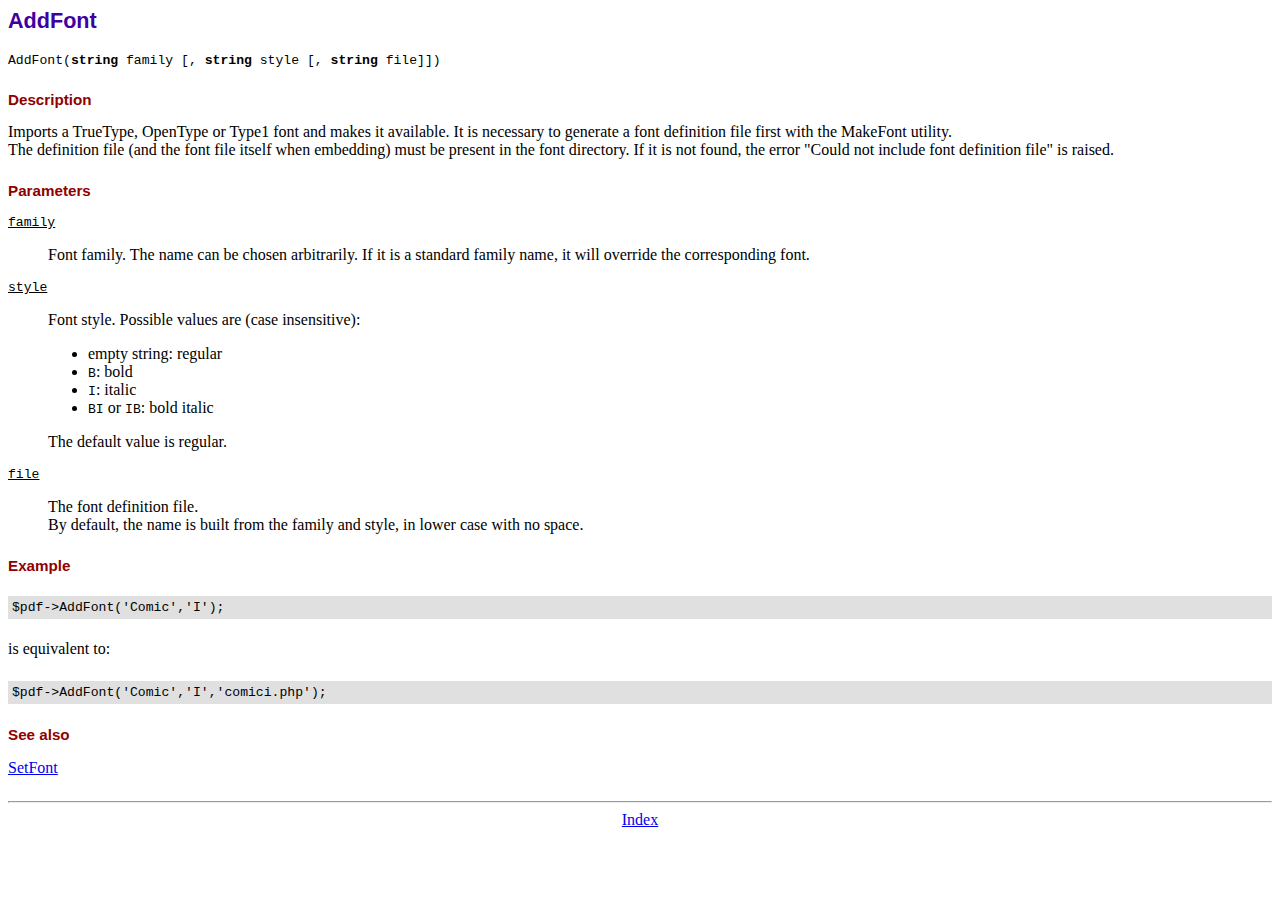
<file: PHP_EVA_1/Crear_PDF/fpdf184/doc/addfont.htm>
<!DOCTYPE html PUBLIC "-//W3C//DTD HTML 4.01 Transitional//EN">
<html>
<head>
<meta http-equiv="Content-Type" content="text/html; charset=ISO-8859-1">
<title>AddFont</title>
<link type="text/css" rel="stylesheet" href="../fpdf.css">
</head>
<body>
<h1>AddFont</h1>
<code>AddFont(<b>string</b> family [, <b>string</b> style [, <b>string</b> file]])</code>
<h2>Description</h2>
Imports a TrueType, OpenType or Type1 font and makes it available. It is necessary to generate a font
definition file first with the MakeFont utility.
<br>
The definition file (and the font file itself when embedding) must be present in the font directory.
If it is not found, the error "Could not include font definition file" is raised.
<h2>Parameters</h2>
<dl class="param">
<dt><code>family</code></dt>
<dd>
Font family. The name can be chosen arbitrarily. If it is a standard family name, it will
override the corresponding font.
</dd>
<dt><code>style</code></dt>
<dd>
Font style. Possible values are (case insensitive):
<ul>
<li>empty string: regular</li>
<li><code>B</code>: bold</li>
<li><code>I</code>: italic</li>
<li><code>BI</code> or <code>IB</code>: bold italic</li>
</ul>
The default value is regular.
</dd>
<dt><code>file</code></dt>
<dd>
The font definition file.
<br>
By default, the name is built from the family and style, in lower case with no space.
</dd>
</dl>
<h2>Example</h2>
<div class="doc-source">
<pre><code>$pdf-&gt;AddFont('Comic','I');</code></pre>
</div>
is equivalent to:
<div class="doc-source">
<pre><code>$pdf-&gt;AddFont('Comic','I','comici.php');</code></pre>
</div>
<h2>See also</h2>
<a href="setfont.htm">SetFont</a>
<hr style="margin-top:1.5em">
<div style="text-align:center"><a href="index.htm">Index</a></div>
</body>
</html>
</file>
<file: PHP_EVA_1/Crear_PDF/fpdf184/fpdf.css>
body {font-family:"Times New Roman",serif}
h1 {font:bold 135% Arial,sans-serif; color:#4000A0; margin-bottom:0.9em}
h2 {font:bold 95% Arial,sans-serif; color:#900000; margin-top:1.5em; margin-bottom:1em}
dl.param dt {text-decoration:underline}
dl.param dd {margin-top:1em; margin-bottom:1em}
dl.param ul {margin-top:1em; margin-bottom:1em}
tt, code, kbd {font-family:"Courier New",Courier,monospace; font-size:82%}
div.source {margin-top:1.4em; margin-bottom:1.3em}
div.source pre {display:table; border:1px solid #24246A; width:100%; margin:0em; font-family:inherit; font-size:100%}
div.source code {display:block; border:1px solid #C5C5EC; background-color:#F0F5FF; padding:6px; color:#000000}
div.doc-source {margin-top:1.4em; margin-bottom:1.3em}
div.doc-source pre {display:table; width:100%; margin:0em; font-family:inherit; font-size:100%}
div.doc-source code {display:block; background-color:#E0E0E0; padding:4px}
.kw {color:#000080; font-weight:bold}
.str {color:#CC0000}
.cmt {color:#008000}
p.demo {text-align:center; margin-top:-0.9em}
a.demo {text-decoration:none; font-weight:bold; color:#0000CC}
a.demo:link {text-decoration:none; font-weight:bold; color:#0000CC}
a.demo:hover {text-decoration:none; font-weight:bold; color:#0000FF}
a.demo:active {text-decoration:none; font-weight:bold; color:#0000FF}
</file>
